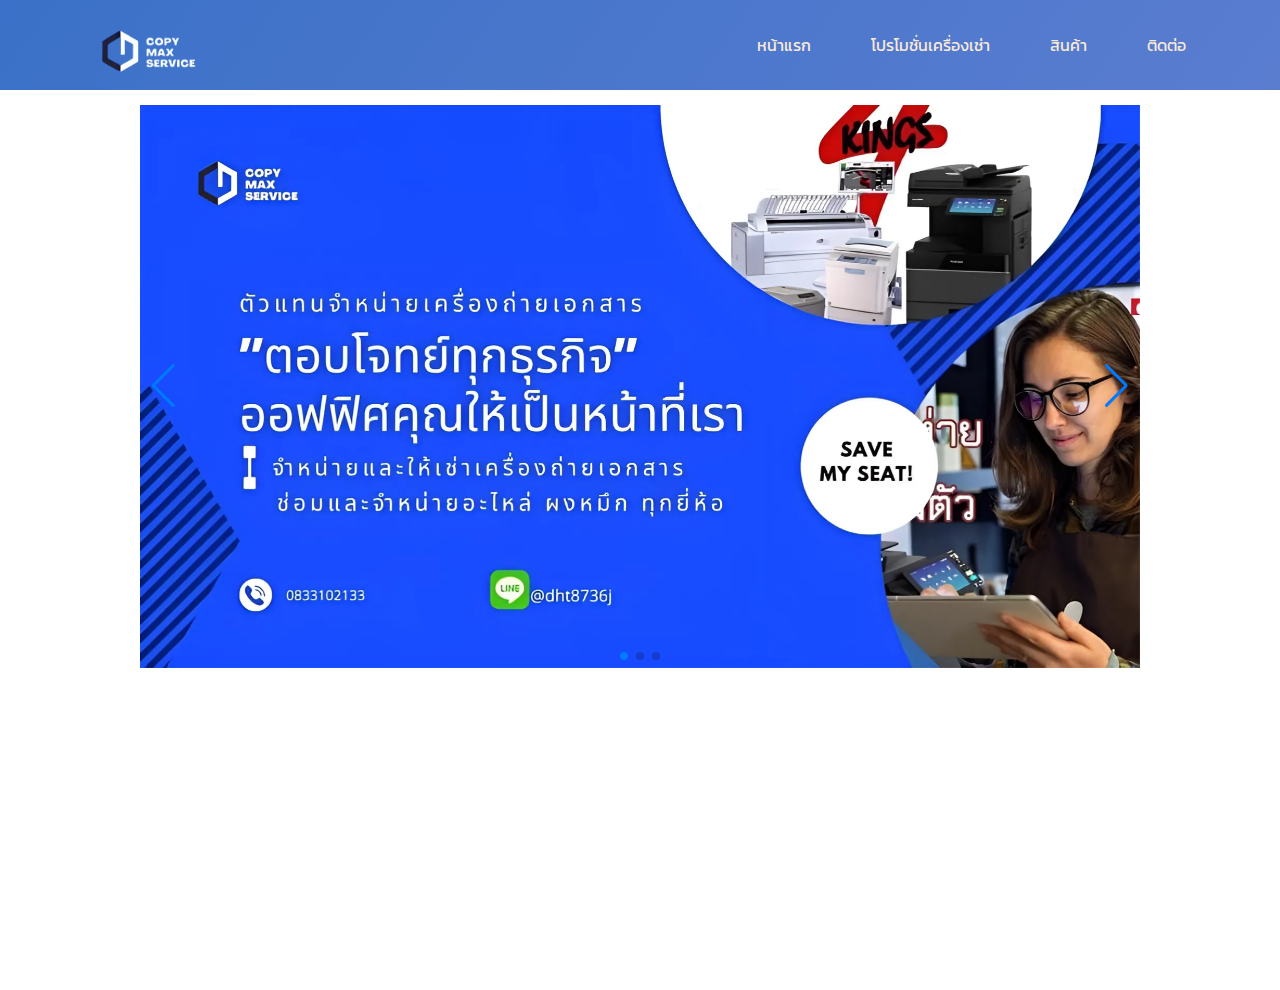
<file: src/index.html>
<script src="https://code.jquery.com/jquery-3.6.0.js" integrity="sha256-H+K7U5CnXl1h5ywQfKtSj8PCmoN9aaq30gDh27Xc0jk="
  crossorigin="anonymous"></script>
<link rel="stylesheet" href="https://cdnjs.cloudflare.com/ajax/libs/font-awesome/6.1.1/css/all.min.css"
  integrity="sha512-KfkfwYDsLkIlwQp6LFnl8zNdLGxu9YAA1QvwINks4PhcElQSvqcyVLLD9aMhXd13uQjoXtEKNosOWaZqXgel0g=="
  crossorigin="anonymous" referrerpolicy="no-referrer" />
<script src="script.js"></script>
<link rel="stylesheet" href="style.css">
<link href="page.css" rel="stylesheet" type="text/css">
<link rel="stylesheet" href="https://cdn.jsdelivr.net/npm/swiper@11/swiper-bundle.min.css" />

<html>

<body>


  <nav>
    <div class="nav-container">
      <a href="index.html">
        <img src="asset/products/logo2.png" class="logonav">
      </a>

      <ul class="ul-menu">
        <li><a href="index.html">หน้าแรก</a></li>
        <li><a href="promotion.html">โปรโมชั่นเครื่องเช่า</a></li>
        <li><a href="products.html">สินค้า</a></li>
        <li><a href="contact.html">ติดต่อ</a></li>

      </ul>
  </nav>

  <div class="slide-container">
    <div class="swiper">
      <!-- Additional required wrapper -->
      <div class="swiper-wrapper">
        <!-- Slides -->
        <div class="swiper-slide"><img src="asset/products/2.1.jpeg"></div>
        <div class="swiper-slide"><img src="asset/products/slide1.1.jpeg"></div>
        <div class="swiper-slide"><img src="asset/products/slide1.2.jpeg"></div>

      </div>
      <!-- If we need pagination -->
      <div class="swiper-pagination"></div>

      <!-- If we need navigation buttons -->
      <div class="swiper-button-prev"></div>
      <div class="swiper-button-next"></div>


    </div>

  </div>

  <script src="https://cdn.jsdelivr.net/npm/swiper@11/swiper-bundle.min.js"></script>
  <script>
    const swiper = new Swiper('.swiper', {
      autoplay: {
        delay: 3000,
        disableoninteraction: false
      },

      loop: true,


      pagination: {
        el: '.swiper-pagination',
        clickkable: true
      },


      navigation: {
        nextEl: '.swiper-button-next',
        prevEl: '.swiper-button-prev',
      },


    });       
  </script>
</body>

</html>
</file>
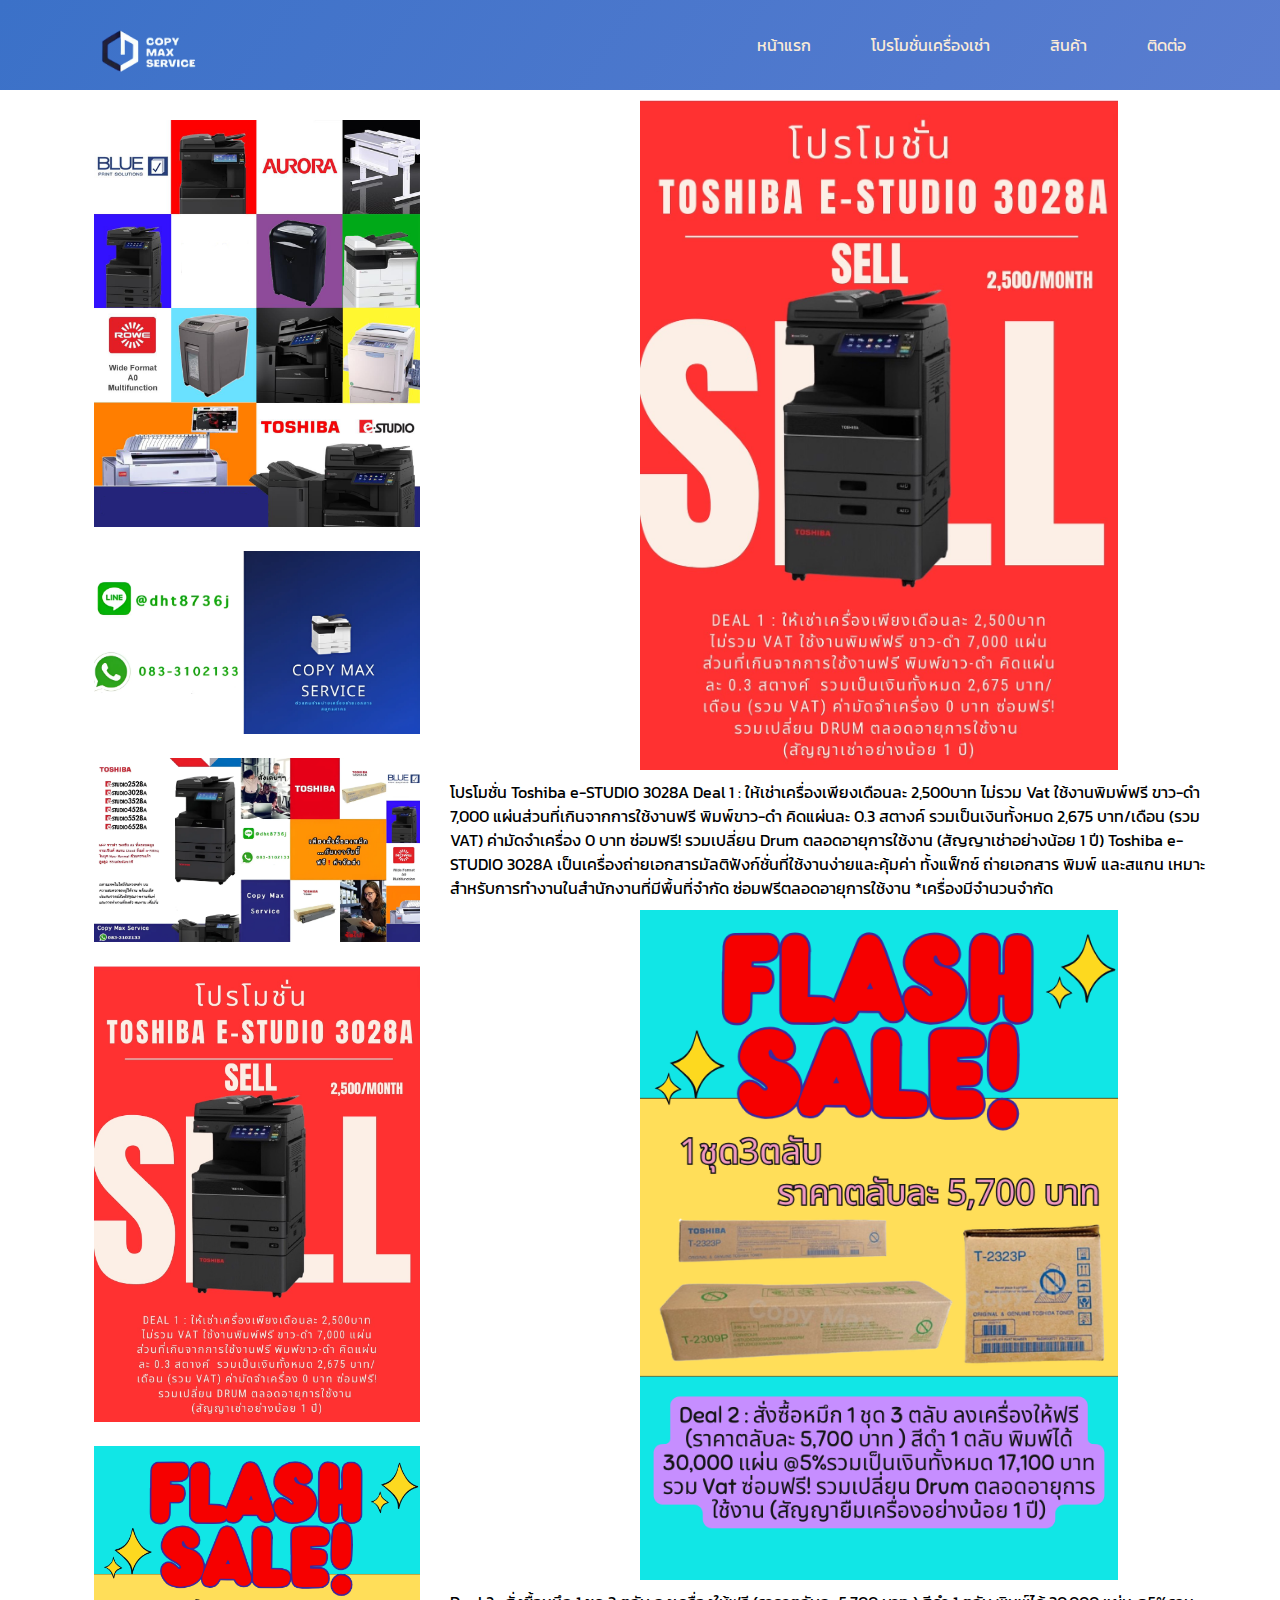
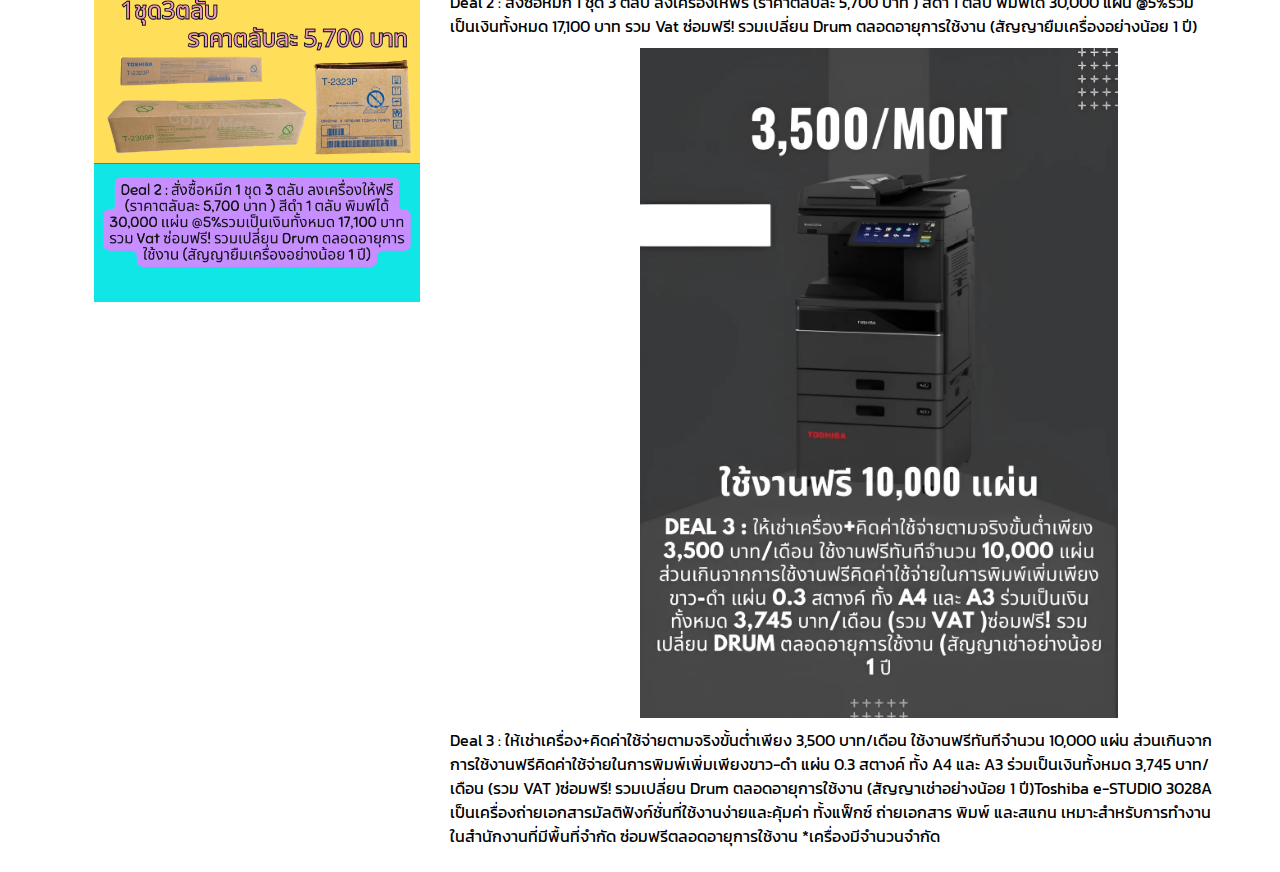
<file: src/promotion.html>
<link rel="stylesheet" href="https://cdnjs.cloudflare.com/ajax/libs/font-awesome/6.1.1/css/all.min.css"
  integrity="sha512-KfkfwYDsLkIlwQp6LFnl8zNdLGxu9YAA1QvwINks4PhcElQSvqcyVLLD9aMhXd13uQjoXtEKNosOWaZqXgel0g=="
  crossorigin="anonymous" referrerpolicy="no-referrer" />

<link rel="stylesheet" href="style.css">
<link rel="stylesheet" href="pro.css">

<body>

  <nav>
    <div class="nav-container">
      <a href="index.html">
        <img src="asset/products/logo2.png" class="logonav">

      </a>

      <ul class="ul-menu">
        <li><a href="index.html">หน้าแรก</a></li>
        <li><a href="promotion.html">โปรโมชั่นเครื่องเช่า</a></li>
        <li><a href="products.html">สินค้า</a></li>
        <li><a href="contact.html">ติดต่อ</a></li>

      </ul>
  </nav>

  <div class="container">
    <div class="sidebar">
      <img src="asset/products/1.png" class="logoleft">
      <br>
      <img src="asset/products/slide1.1.jpeg" class="logoleft">
      <br>
      <img src="asset/products/slide1.2.jpeg" class="logoleft">
      <br>
      <img src="asset/products/promo1.1.jpg" class="logoleft">
      <br>
      <img src="asset/products/promo2.png" class="logoleft">
    </div>

    <div class="promo">
      <img src="asset/products/promo1.1.jpg" class="proimg">
      <p id="prodesc">โปรโมชั่น Toshiba e-STUDIO 3028A
        Deal 1 : ให้เช่าเครื่องเพียงเดือนละ 2,500บาท ไม่รวม Vat ใช้งานพิมพ์ฟรี ขาว-ดำ 7,000
        แผ่นส่วนที่เกินจากการใช้งานฟรี พิมพ์ขาว-ดำ คิดแผ่นละ 0.3 สตางค์ รวมเป็นเงินทั้งหมด 2,675 บาท/เดือน (รวม VAT)
        ค่ามัดจำเครื่อง 0 บาท ซ่อมฟรี! รวมเปลี่ยน Drum ตลอดอายุการใช้งาน (สัญญาเช่าอย่างน้อย 1 ปี) Toshiba e-STUDIO
        3028A เป็นเครื่องถ่ายเอกสารมัลติฟังก์ชั่นที่ใช้งานง่ายและคุ้มค่า ทั้งแฟ็กซ์ ถ่ายเอกสาร พิมพ์ และสแกน
        เหมาะสำหรับการทำงานในสำนักงานที่มีพื้นที่จำกัด ซ่อมฟรีตลอดอายุการใช้งาน *เครื่องมีจำนวนจำกัด
      </p>

      <img src="asset/products/promo2.png" class="proimg">
      <p id="prodesc"> Deal 2 : สั่งซื้อหมึก 1 ชุด 3 ตลับ ลงเครื่องให้ฟรี (ราคาตลับละ 5,700 บาท ) สีดำ 1 ตลับ พิมพ์ได้
        30,000 แผ่น @5%รวมเป็นเงินทั้งหมด 17,100 บาท รวม Vat ซ่อมฟรี! รวมเปลี่ยน Drum ตลอดอายุการใช้งาน
        (สัญญายืมเครื่องอย่างน้อย 1 ปี) </p>

      <img src="asset/products/promo 3.3.jpeg" class="proimg">
      <p id="prodesc">Deal 3 : ให้เช่าเครื่อง+คิดค่าใช้จ่ายตามจริงขั้นต่ำเพียง 3,500 บาท/เดือน ใช้งานฟรีทันทีจำนวน
        10,000 แผ่น ส่วนเกินจากการใช้งานฟรีคิดค่าใช้จ่ายในการพิมพ์เพิ่มเพียงขาว-ดำ แผ่น 0.3 สตางค์ ทั้ง A4 และ A3
        ร่วมเป็นเงินทั้งหมด 3,745 บาท/เดือน (รวม VAT )ซ่อมฟรี! รวมเปลี่ยน Drum ตลอดอายุการใช้งาน (สัญญาเช่าอย่างน้อย 1
        ปี)Toshiba e-STUDIO 3028A เป็นเครื่องถ่ายเอกสารมัลติฟังก์ชั่นที่ใช้งานง่ายและคุ้มค่า ทั้งแฟ็กซ์ ถ่ายเอกสาร พิมพ์
        และสแกน เหมาะสำหรับการทำงานในสำนักงานที่มีพื้นที่จำกัด ซ่อมฟรีตลอดอายุการใช้งาน *เครื่องมีจำนวนจำกัด</p>
      <br>
      <p></p>

    </div>


</body>
</file>
<file: src/style.css>
@import url('https://fonts.googleapis.com/css2?family=Kanit:ital,wght@0,100;0,200;0,300;0,400;0,500;0,600;0,700;0,800;0,900;1,100;1,200;1,300;1,400;1,500;1,600;1,700;1,800;1,900&display=swap');
* {
  margin: 0;
  padding: 0;
  box-sizing: border-box;
  font-family: "Kanit", sans-serif;
  text-decoration: none;
  -ms-overflow-style: none;  /* IE and Edge */
  scrollbar-width: none;  /* Firefox */
}
*::-webkit-scrollbar {
  display: none;
}
nav {
  width: 100%;
  height: 7vw;
  background: linear-gradient(125deg, rgb(59, 113, 200),#5a7dd0)
}
.nav-container {
  max-width: 90vw;
  height: 100%;
  margin: 0 auto;
  display: flex;
  justify-content: space-between;
  align-items: center;
}
.logonav {
  width: 13vw;
  object-fit: contain;
}
.container {
  width: 90vw;
  margin: 0 auto;
  display: flex;
}
.sidebar {
  width: 20%;
  padding: 10px;
  display: flex;
  flex-direction: column;
}
.product {
  width: 80%;
  padding: 10px;
  height: 100%;
  display: grid;
  grid-template-columns: repeat(4, 1fr);
  grid-gap: 20px;
}
.sidebar-search {
  padding: 10px;
  border: 2px solid transparent;
  width: 100%;
  font-size: 1.2vw;
  outline: none;
  border-radius: 5px;
  background: #f2f2f2;
  transition: 0.3s;
  margin-bottom: 20px;
}
.sidebar-search:focus {
  border: 2px solid #e61b36;
}
.sidebar-items {
  background: #f2f2f2;
  margin-bottom: 10px;
  padding: 10px;
  border-radius: 5px;
  border: 1px solid #e5e5e5;
  color: #000;
  transition: 300ms;
  font-size: 1.2vw;
}
.sidebar-items:hover {
  background: #3d92b9;
  color: #fff;
}
.product-items {
  cursor: pointer;
  transition: 0.3s;
}
.product-items:hover {
  transform: scale(1.03);
}
.product-img {
  width: 100%;
  height: 17vw;
  object-fit: cover;
  border-radius: 10px;
}
.modal,
.modal-bg {
  width: 100%;
  height: 100%;
  background: rgba(0, 0, 0, 0.5);
  position: fixed;
  top: 0;
  left: 0;
  display: flex;
  justify-content: center;
  align-items: center;
}
.modal-page {
  z-index: 99;
  min-width: 30vw;
  max-width: 60vw;
  max-height: 30vw;
  overflow: scroll;
  background: #fff;
  border-radius: 15px;
  padding: 20px;
}
.modaldesc-content {
  width: 100%;
  display: flex;
}
.modaldesc-detail {
  margin-left: 20px;
}
.modaldesc-img {
  width: 20vw;
  height: 20vw;
  object-fit: cover;
  border-radius: 10px;
}
.btn-control {
  display: flex;
  justify-content: flex-end;
}
.btn {
  padding: 10px 20px;
  cursor: pointer;
  border: none;
  border-radius: 5px;
  font-size: 1.2vw;
  transition: 0.3s;
}
.btn-buy {
  background: linear-gradient(125deg, #e61b36, #9c1032);
  color: #fff;
  margin-left: 10px;
}
.cartlist {
}
.cartlist-items {
  width: 50vw;
  display: flex;
  margin-bottom: 20px;
  justify-content: space-between;
}
.cartlist-left {
  display: flex;
}
.cartlist-right {
  display: flex;
  align-items: center;
}
.cartlist-left img {
  width: 5vw;
  height: 5vw;
  object-fit: cover;
  border-radius: 5px;
  margin-right: 10px;
}
.btnc {
  width: 30px;
  height: 30px;
  border-radius: 50%;
  display: flex;
  justify-content: center;
  align-items: center;
  border: 1px solid #000;
  cursor: pointer;
}

.ul-menu {
  list-style: none;
  align-items: center;
  display: flex;
  justify-content: right;
 
}
.ul-menu li a {
  margin: 0 30px;
  color: antiquewhite;
}
</file>
<file: src/page.css>
*{
    margin: 0;
    padding: 0;
    box-sizing: border-box;
}

.slide-container {
    margin: 0 auto;
    width: 100%;
    height: 100vh;
    padding: 15px;
    justify-content: center;
    display: flex;
}

.swiper {
    width: 80%;
    height: fit-content;
}

.swiper-slide img{
    width: 100%;
    
}
</file>
<file: src/pro.css>
.container {
    width: 90vw;
    margin: 0 auto;
    display: flex;
}

.logoleft img {
    width: 100%;
    height: 100%;
}

.sidebar {
    display: flex;
    width: 0 auto;
    
    border-radius: 5px;
}

.sidebar {
    width: 30%;
    padding: 10px;
    margin: 20px;
    flex-direction: column;
}
.promo {
    display: grid;
    
}

.proimg {
    width: 65%;
    padding: 10px;
    height: 100%;
    margin-left:180px; 
}
</file>
